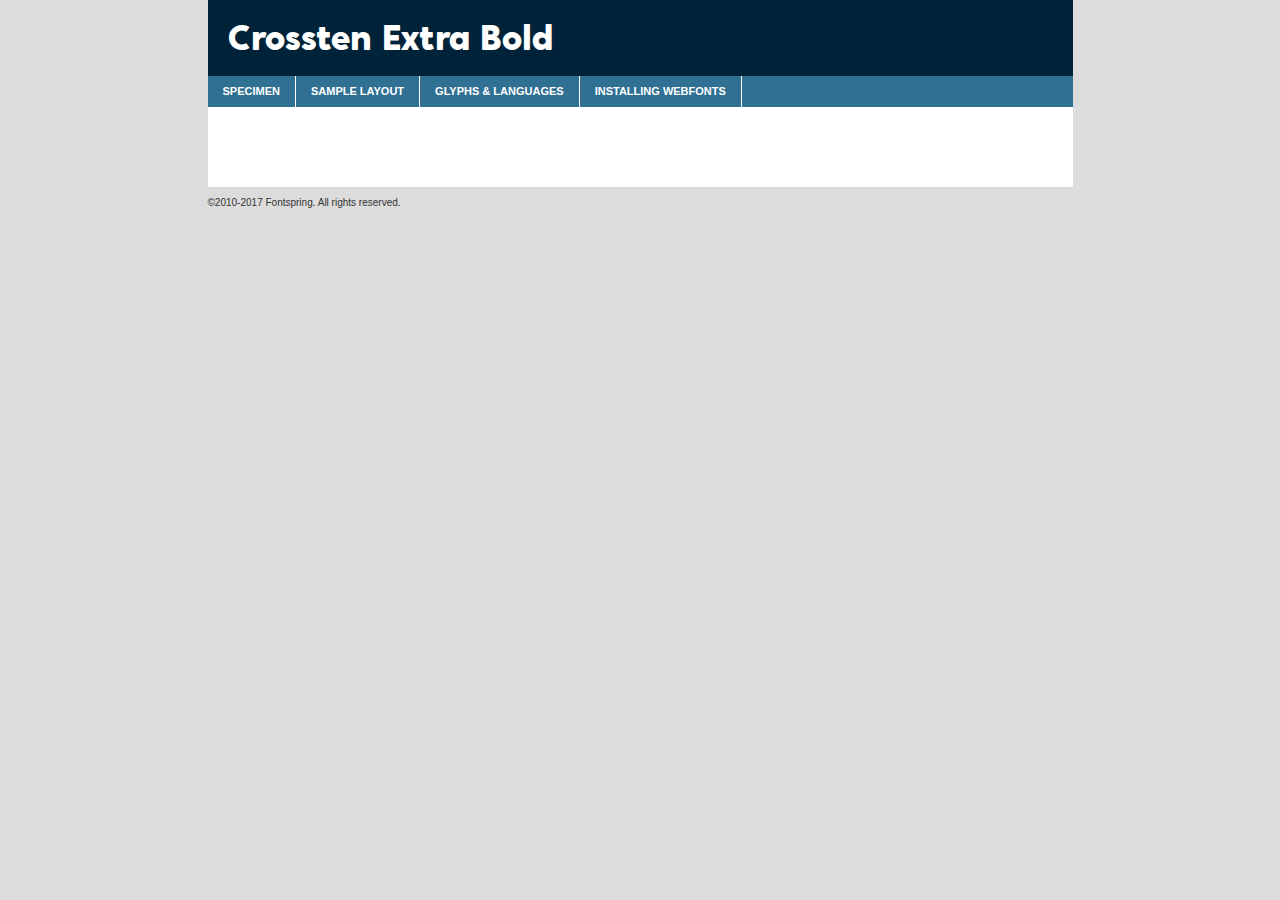
<file: Fonts/Webfonts/crossten_extrabold_macroman/crossten_extrabold-demo.html>
<!DOCTYPE html PUBLIC "-//W3C//DTD XHTML 1.0 Transitional//EN"
	"http://www.w3.org/TR/xhtml1/DTD/xhtml1-transitional.dtd">

<html xmlns="http://www.w3.org/1999/xhtml" xml:lang="en" lang="en">
<head>
	<meta http-equiv="Content-Type" content="text/html; charset=utf-8" />
	<script src="http://ajax.googleapis.com/ajax/libs/jquery/1.7.2/jquery.min.js" type="text/javascript" charset="utf-8"></script>
	<script type="text/javascript">
	(function($){$.fn.easyTabs=function(option){var param=jQuery.extend({fadeSpeed:"fast",defaultContent:1,activeClass:'active'},option);$(this).each(function(){var thisId="#"+this.id;if(param.defaultContent==''){param.defaultContent=1;}
	if(typeof param.defaultContent=="number")
	{var defaultTab=$(thisId+" .tabs li:eq("+(param.defaultContent-1)+") a").attr('href').substr(1);}else{var defaultTab=param.defaultContent;}
	$(thisId+" .tabs li a").each(function(){var tabToHide=$(this).attr('href').substr(1);$("#"+tabToHide).addClass('easytabs-tab-content');});hideAll();changeContent(defaultTab);function hideAll(){$(thisId+" .easytabs-tab-content").hide();}
	function changeContent(tabId){hideAll();$(thisId+" .tabs li").removeClass(param.activeClass);$(thisId+" .tabs li a[href=#"+tabId+"]").closest('li').addClass(param.activeClass);if(param.fadeSpeed!="none")
	{$(thisId+" #"+tabId).fadeIn(param.fadeSpeed);}else{$(thisId+" #"+tabId).show();}}
	$(thisId+" .tabs li").click(function(){var tabId=$(this).find('a').attr('href').substr(1);changeContent(tabId);return false;});});}})(jQuery);
	</script>
	<link rel="stylesheet" href="specimen_files/specimen_stylesheet.css" type="text/css" charset="utf-8" />
	<link rel="stylesheet" href="stylesheet.css" type="text/css" charset="utf-8" />

	<style type="text/css">
					body{
				font-family: 'crossten_extrabold';
							}
		</style>

	<title>Crossten Extra Bold Specimen</title>
	
	
	<script type="text/javascript" charset="utf-8">
		$(document).ready(function() {
			$('#container').easyTabs({defaultContent:1});
		});
	</script>
</head>

<body>
<div id="container">
	<div id="header">
		Crossten Extra Bold	</div>
	<ul class="tabs">
		<li><a href="#specimen">Specimen</a></li>
		<li><a href="#layout">Sample Layout</a></li>
				<li><a href="#glyphs">Glyphs &amp; Languages</a></li>
		<li><a href="#installing">Installing Webfonts</a></li>
		
	</ul>
	
	<div id="main_content">

		
			<div id="specimen">
		
				<div class="section">
					<div class="grid12 firstcol">
						<div class="huge">AaBb</div>
					</div>
				</div>
		
				<div class="section">
					<div class="glyph_range">A&#x200B;B&#x200b;C&#x200b;D&#x200b;E&#x200b;F&#x200b;G&#x200b;H&#x200b;I&#x200b;J&#x200b;K&#x200b;L&#x200b;M&#x200b;N&#x200b;O&#x200b;P&#x200b;Q&#x200b;R&#x200b;S&#x200b;T&#x200b;U&#x200b;V&#x200b;W&#x200b;X&#x200b;Y&#x200b;Z&#x200b;a&#x200b;b&#x200b;c&#x200b;d&#x200b;e&#x200b;f&#x200b;g&#x200b;h&#x200b;i&#x200b;j&#x200b;k&#x200b;l&#x200b;m&#x200b;n&#x200b;o&#x200b;p&#x200b;q&#x200b;r&#x200b;s&#x200b;t&#x200b;u&#x200b;v&#x200b;w&#x200b;x&#x200b;y&#x200b;z&#x200b;1&#x200b;2&#x200b;3&#x200b;4&#x200b;5&#x200b;6&#x200b;7&#x200b;8&#x200b;9&#x200b;0&#x200b;&amp;&#x200b;.&#x200b;,&#x200b;?&#x200b;!&#x200b;&#64;&#x200b;(&#x200b;)&#x200b;#&#x200b;$&#x200b;%&#x200b;*&#x200b;+&#x200b;-&#x200b;=&#x200b;:&#x200b;;</div>
				</div>
				<div class="section">
					<div class="grid12 firstcol">
						<table class="sample_table">
							<tr><td>10</td><td class="size10">abcdefghijklmnopqrstuvwxyzABCDEFGHIJKLMNOPQRSTUVWXYZ0123456789abcdefghijklmnopqrstuvwxyzABCDEFGHIJKLMNOPQRSTUVWXYZ0123456789abcdefghijklmnopqrstuvwxyzABCDEFGHIJKLMNOPQRSTUVWXYZ</td></tr>
							<tr><td>11</td><td class="size11">abcdefghijklmnopqrstuvwxyzABCDEFGHIJKLMNOPQRSTUVWXYZ0123456789abcdefghijklmnopqrstuvwxyzABCDEFGHIJKLMNOPQRSTUVWXYZ0123456789abcdefghijklmnopqrstuvwxyzABCDEFGHIJKLMNOPQRSTUVWXYZ</td></tr>
							<tr><td>12</td><td class="size12">abcdefghijklmnopqrstuvwxyzABCDEFGHIJKLMNOPQRSTUVWXYZ0123456789abcdefghijklmnopqrstuvwxyzABCDEFGHIJKLMNOPQRSTUVWXYZ0123456789abcdefghijklmnopqrstuvwxyzABCDEFGHIJKLMNOPQRSTUVWXYZ</td></tr>
							<tr><td>13</td><td class="size13">abcdefghijklmnopqrstuvwxyzABCDEFGHIJKLMNOPQRSTUVWXYZ0123456789abcdefghijklmnopqrstuvwxyzABCDEFGHIJKLMNOPQRSTUVWXYZ0123456789abcdefghijklmnopqrstuvwxyzABCDEFGHIJKLMNOPQRSTUVWXYZ</td></tr>
							<tr><td>14</td><td class="size14">abcdefghijklmnopqrstuvwxyzABCDEFGHIJKLMNOPQRSTUVWXYZ0123456789abcdefghijklmnopqrstuvwxyzABCDEFGHIJKLMNOPQRSTUVWXYZ0123456789abcdefghijklmnopqrstuvwxyzABCDEFGHIJKLMNOPQRSTUVWXYZ</td></tr>
							<tr><td>16</td><td class="size16">abcdefghijklmnopqrstuvwxyzABCDEFGHIJKLMNOPQRSTUVWXYZ0123456789abcdefghijklmnopqrstuvwxyzABCDEFGHIJKLMNOPQRSTUVWXYZ</td></tr>
							<tr><td>18</td><td class="size18">abcdefghijklmnopqrstuvwxyzABCDEFGHIJKLMNOPQRSTUVWXYZ0123456789abcdefghijklmnopqrstuvwxyzABCDEFGHIJKLMNOPQRSTUVWXYZ</td></tr>
							<tr><td>20</td><td class="size20">abcdefghijklmnopqrstuvwxyzABCDEFGHIJKLMNOPQRSTUVWXYZ0123456789abcdefghijklmnopqrstuvwxyzABCDEFGHIJKLMNOPQRSTUVWXYZ</td></tr>
							<tr><td>24</td><td class="size24">abcdefghijklmnopqrstuvwxyzABCDEFGHIJKLMNOPQRSTUVWXYZ0123456789abcdefghijklmnopqrstuvwxyzABCDEFGHIJKLMNOPQRSTUVWXYZ</td></tr>
							<tr><td>30</td><td class="size30">abcdefghijklmnopqrstuvwxyzABCDEFGHIJKLMNOPQRSTUVWXYZ0123456789abcdefghijklmnopqrstuvwxyzABCDEFGHIJKLMNOPQRSTUVWXYZ</td></tr>
							<tr><td>36</td><td class="size36">abcdefghijklmnopqrstuvwxyzABCDEFGHIJKLMNOPQRSTUVWXYZ0123456789abcdefghijklmnopqrstuvwxyzABCDEFGHIJKLMNOPQRSTUVWXYZ</td></tr>
							<tr><td>48</td><td class="size48">abcdefghijklmnopqrstuvwxyzABCDEFGHIJKLMNOPQRSTUVWXYZ0123456789abcdefghijklmnopqrstuvwxyzABCDEFGHIJKLMNOPQRSTUVWXYZ</td></tr>
							<tr><td>60</td><td class="size60">abcdefghijklmnopqrstuvwxyzABCDEFGHIJKLMNOPQRSTUVWXYZ0123456789abcdefghijklmnopqrstuvwxyzABCDEFGHIJKLMNOPQRSTUVWXYZ</td></tr>
							<tr><td>72</td><td class="size72">abcdefghijklmnopqrstuvwxyzABCDEFGHIJKLMNOPQRSTUVWXYZ0123456789abcdefghijklmnopqrstuvwxyzABCDEFGHIJKLMNOPQRSTUVWXYZ</td></tr>
							<tr><td>90</td><td class="size90">abcdefghijklmnopqrstuvwxyzABCDEFGHIJKLMNOPQRSTUVWXYZ0123456789abcdefghijklmnopqrstuvwxyzABCDEFGHIJKLMNOPQRSTUVWXYZ</td></tr>
						</table>
				
					</div>
			
				</div>
		
		
		
								<div class="section" id="bodycomparison">


										<div id="xheight">
				<div class="fontbody">&#x25FC;&#x25FC;&#x25FC;&#x25FC;&#x25FC;&#x25FC;&#x25FC;&#x25FC;&#x25FC;&#x25FC;&#x25FC;&#x25FC;&#x25FC;&#x25FC;&#x25FC;&#x25FC;&#x25FC;&#x25FC;&#x25FC;&#x25FC;&#x25FC;&#x25FC;&#x25FC;&#x25FC;&#x25FC;&#x25FC;&#x25FC;&#x25FC;&#x25FC;&#x25FC;&#x25FC;&#x25FC;&#x25FC;&#x25FC;&#x25FC;&#x25FC;&#x25FC;&#x25FC;&#x25FC;&#x25FC;&#x25FC;&#x25FC;&#x25FC;&#x25FC;&#x25FC;&#x25FC;&#x25FC;&#x25FC;&#x25FC;&#x25FC;&#x25FC;&#x25FC;&#x25FC;&#x25FC;&#x25FC;&#x25FC;&#x25FC;&#x25FC;&#x25FC;&#x25FC;&#x25FC;&#x25FC;&#x25FC;&#x25FC;&#x25FC;&#x25FC;&#x25FC;&#x25FC;&#x25FC;&#x25FC;&#x25FC;&#x25FC;&#x25FC;&#x25FC;&#x25FC;&#x25FC;&#x25FC;&#x25FC;&#x25FC;&#x25FC;&#x25FC;&#x25FC;&#x25FC;&#x25FC;&#x25FC;&#x25FC;&#x25FC;&#x25FC;&#x25FC;&#x25FC;&#x25FC;&#x25FC;&#x25FC;&#x25FC;&#x25FC;&#x25FC;&#x25FC;&#x25FC;&#x25FC;body</div><div class="arialbody">body</div><div class="verdanabody">body</div><div class="georgiabody">body</div></div>
										<div class="fontbody" style="z-index:1">
											body<span>Crossten Extra Bold</span>
										</div>
										<div class="arialbody" style="z-index:1">
											body<span>Arial</span>
										</div>
										<div class="verdanabody" style="z-index:1">
											body<span>Verdana</span>
										</div>
										<div class="georgiabody" style="z-index:1">
											body<span>Georgia</span>
										</div>



								</div>
		
		
				<div class="section psample psample_row1" id="">
					
					<div class="grid2 firstcol">
						<p class="size10"><span>10.</span>Aenean lacinia bibendum nulla sed consectetur. Fusce dapibus, tellus ac cursus commodo, tortor mauris condimentum nibh, ut fermentum massa justo sit amet risus. Nullam id dolor id nibh ultricies vehicula ut id elit. Cum sociis natoque penatibus et magnis dis parturient montes, nascetur ridiculus mus. Nulla vitae elit libero, a pharetra augue.</p>
			
					</div>
					<div class="grid3">
						<p class="size11"><span>11.</span>Aenean lacinia bibendum nulla sed consectetur. Fusce dapibus, tellus ac cursus commodo, tortor mauris condimentum nibh, ut fermentum massa justo sit amet risus. Nullam id dolor id nibh ultricies vehicula ut id elit. Cum sociis natoque penatibus et magnis dis parturient montes, nascetur ridiculus mus. Nulla vitae elit libero, a pharetra augue.</p>
			
					</div>
					<div class="grid3">
						<p class="size12"><span>12.</span>Aenean lacinia bibendum nulla sed consectetur. Fusce dapibus, tellus ac cursus commodo, tortor mauris condimentum nibh, ut fermentum massa justo sit amet risus. Nullam id dolor id nibh ultricies vehicula ut id elit. Cum sociis natoque penatibus et magnis dis parturient montes, nascetur ridiculus mus. Nulla vitae elit libero, a pharetra augue.</p>
			
					</div>
					<div class="grid4">
						<p class="size13"><span>13.</span>Aenean lacinia bibendum nulla sed consectetur. Fusce dapibus, tellus ac cursus commodo, tortor mauris condimentum nibh, ut fermentum massa justo sit amet risus. Nullam id dolor id nibh ultricies vehicula ut id elit. Cum sociis natoque penatibus et magnis dis parturient montes, nascetur ridiculus mus. Nulla vitae elit libero, a pharetra augue.</p>
			
					</div>
					<div class="white_blend"></div>
					
				</div>
				<div class="section psample psample_row2" id="">
					<div class="grid3 firstcol">
						<p class="size14"><span>14.</span>Aenean lacinia bibendum nulla sed consectetur. Fusce dapibus, tellus ac cursus commodo, tortor mauris condimentum nibh, ut fermentum massa justo sit amet risus. Nullam id dolor id nibh ultricies vehicula ut id elit. Cum sociis natoque penatibus et magnis dis parturient montes, nascetur ridiculus mus. Nulla vitae elit libero, a pharetra augue.</p>
			
					</div>
					<div class="grid4">
						<p class="size16"><span>16.</span>Aenean lacinia bibendum nulla sed consectetur. Fusce dapibus, tellus ac cursus commodo, tortor mauris condimentum nibh, ut fermentum massa justo sit amet risus. Nullam id dolor id nibh ultricies vehicula ut id elit. Cum sociis natoque penatibus et magnis dis parturient montes, nascetur ridiculus mus. Nulla vitae elit libero, a pharetra augue.</p>
			
					</div>
					<div class="grid5">
						<p class="size18"><span>18.</span>Aenean lacinia bibendum nulla sed consectetur. Fusce dapibus, tellus ac cursus commodo, tortor mauris condimentum nibh, ut fermentum massa justo sit amet risus. Nullam id dolor id nibh ultricies vehicula ut id elit. Cum sociis natoque penatibus et magnis dis parturient montes, nascetur ridiculus mus. Nulla vitae elit libero, a pharetra augue.</p>
			
					</div>

					<div class="white_blend"></div>

				</div>
				
				<div class="section psample psample_row3" id="">
					<div class="grid5 firstcol">
						<p class="size20"><span>20.</span>Aenean lacinia bibendum nulla sed consectetur. Fusce dapibus, tellus ac cursus commodo, tortor mauris condimentum nibh, ut fermentum massa justo sit amet risus. Nullam id dolor id nibh ultricies vehicula ut id elit. Cum sociis natoque penatibus et magnis dis parturient montes, nascetur ridiculus mus. Nulla vitae elit libero, a pharetra augue.</p>
					</div>
					<div class="grid7">
						<p class="size24"><span>24.</span>Aenean lacinia bibendum nulla sed consectetur. Fusce dapibus, tellus ac cursus commodo, tortor mauris condimentum nibh, ut fermentum massa justo sit amet risus. Nullam id dolor id nibh ultricies vehicula ut id elit. Cum sociis natoque penatibus et magnis dis parturient montes, nascetur ridiculus mus. Nulla vitae elit libero, a pharetra augue.</p>
					</div>
					
					<div class="white_blend"></div>
					
				</div>
				
				<div class="section psample psample_row4" id="">
					<div class="grid12 firstcol">
						<p class="size30"><span>30.</span>Aenean lacinia bibendum nulla sed consectetur. Fusce dapibus, tellus ac cursus commodo, tortor mauris condimentum nibh, ut fermentum massa justo sit amet risus. Nullam id dolor id nibh ultricies vehicula ut id elit. Cum sociis natoque penatibus et magnis dis parturient montes, nascetur ridiculus mus. Nulla vitae elit libero, a pharetra augue.</p>
					</div>
					<div class="white_blend"></div>
					
				</div>
				
				
				
				<div class="section psample psample_row1 fullreverse">
					<div class="grid2 firstcol">
						<p class="size10"><span>10.</span>Aenean lacinia bibendum nulla sed consectetur. Fusce dapibus, tellus ac cursus commodo, tortor mauris condimentum nibh, ut fermentum massa justo sit amet risus. Nullam id dolor id nibh ultricies vehicula ut id elit. Cum sociis natoque penatibus et magnis dis parturient montes, nascetur ridiculus mus. Nulla vitae elit libero, a pharetra augue.</p>
			
					</div>
					<div class="grid3">
						<p class="size11"><span>11.</span>Aenean lacinia bibendum nulla sed consectetur. Fusce dapibus, tellus ac cursus commodo, tortor mauris condimentum nibh, ut fermentum massa justo sit amet risus. Nullam id dolor id nibh ultricies vehicula ut id elit. Cum sociis natoque penatibus et magnis dis parturient montes, nascetur ridiculus mus. Nulla vitae elit libero, a pharetra augue.</p>
			
					</div>
					<div class="grid3">
						<p class="size12"><span>12.</span>Aenean lacinia bibendum nulla sed consectetur. Fusce dapibus, tellus ac cursus commodo, tortor mauris condimentum nibh, ut fermentum massa justo sit amet risus. Nullam id dolor id nibh ultricies vehicula ut id elit. Cum sociis natoque penatibus et magnis dis parturient montes, nascetur ridiculus mus. Nulla vitae elit libero, a pharetra augue.</p>
			
					</div>
					<div class="grid4">
						<p class="size13"><span>13.</span>Aenean lacinia bibendum nulla sed consectetur. Fusce dapibus, tellus ac cursus commodo, tortor mauris condimentum nibh, ut fermentum massa justo sit amet risus. Nullam id dolor id nibh ultricies vehicula ut id elit. Cum sociis natoque penatibus et magnis dis parturient montes, nascetur ridiculus mus. Nulla vitae elit libero, a pharetra augue.</p>
			
					</div>
					<div class="black_blend"></div>
					
				</div>
				
				<div class="section psample psample_row2 fullreverse">
					<div class="grid3 firstcol">
						<p class="size14"><span>14.</span>Aenean lacinia bibendum nulla sed consectetur. Fusce dapibus, tellus ac cursus commodo, tortor mauris condimentum nibh, ut fermentum massa justo sit amet risus. Nullam id dolor id nibh ultricies vehicula ut id elit. Cum sociis natoque penatibus et magnis dis parturient montes, nascetur ridiculus mus. Nulla vitae elit libero, a pharetra augue.</p>
			
					</div>
					<div class="grid4">
						<p class="size16"><span>16.</span>Aenean lacinia bibendum nulla sed consectetur. Fusce dapibus, tellus ac cursus commodo, tortor mauris condimentum nibh, ut fermentum massa justo sit amet risus. Nullam id dolor id nibh ultricies vehicula ut id elit. Cum sociis natoque penatibus et magnis dis parturient montes, nascetur ridiculus mus. Nulla vitae elit libero, a pharetra augue.</p>
			
					</div>
					<div class="grid5">
						<p class="size18"><span>18.</span>Aenean lacinia bibendum nulla sed consectetur. Fusce dapibus, tellus ac cursus commodo, tortor mauris condimentum nibh, ut fermentum massa justo sit amet risus. Nullam id dolor id nibh ultricies vehicula ut id elit. Cum sociis natoque penatibus et magnis dis parturient montes, nascetur ridiculus mus. Nulla vitae elit libero, a pharetra augue.</p>
			
					</div>
					<div class="black_blend"></div>

				</div>
				
				<div class="section psample fullreverse psample_row3" id="">
					<div class="grid5 firstcol">
						<p class="size20"><span>20.</span>Aenean lacinia bibendum nulla sed consectetur. Fusce dapibus, tellus ac cursus commodo, tortor mauris condimentum nibh, ut fermentum massa justo sit amet risus. Nullam id dolor id nibh ultricies vehicula ut id elit. Cum sociis natoque penatibus et magnis dis parturient montes, nascetur ridiculus mus. Nulla vitae elit libero, a pharetra augue.</p>
					</div>
					<div class="grid7">
						<p class="size24"><span>24.</span>Aenean lacinia bibendum nulla sed consectetur. Fusce dapibus, tellus ac cursus commodo, tortor mauris condimentum nibh, ut fermentum massa justo sit amet risus. Nullam id dolor id nibh ultricies vehicula ut id elit. Cum sociis natoque penatibus et magnis dis parturient montes, nascetur ridiculus mus. Nulla vitae elit libero, a pharetra augue.</p>
					</div>
					
					<div class="black_blend"></div>
					
				</div>
				
				<div class="section psample fullreverse psample_row4" id="" style="border-bottom: 20px #000 solid;">
					<div class="grid12 firstcol">
						<p class="size30"><span>30.</span>Aenean lacinia bibendum nulla sed consectetur. Fusce dapibus, tellus ac cursus commodo, tortor mauris condimentum nibh, ut fermentum massa justo sit amet risus. Nullam id dolor id nibh ultricies vehicula ut id elit. Cum sociis natoque penatibus et magnis dis parturient montes, nascetur ridiculus mus. Nulla vitae elit libero, a pharetra augue.</p>
					</div>
					<div class="black_blend"></div>
					
				</div>
				
				
				
				
			</div>
			
			<div id="layout">
				
				<div class="section">
					
					<div class="grid12 firstcol">
						<h1>Lorem Ipsum Dolor</h1>
						<h2>Etiam porta sem malesuada magna mollis euismod</h2>
						
						<p class="byline">By <a href="#link">Aenean Lacinia</a></p>
					</div>
				</div>
				<div class="section">
					<div class="grid8 firstcol">
						<p class="large">Donec sed odio dui. Morbi leo risus, porta ac consectetur ac, vestibulum at eros. Fusce dapibus, tellus ac cursus commodo, tortor mauris condimentum nibh, ut fermentum massa justo sit amet risus. </p>

						
						<h3>Pellentesque ornare sem</h3>

						<p>Maecenas sed diam eget risus varius blandit sit amet non magna. Maecenas faucibus mollis interdum. Donec ullamcorper nulla non metus auctor fringilla. Nullam id dolor id nibh ultricies vehicula ut id elit. Nullam id dolor id nibh ultricies vehicula ut id elit. </p>

						<p>Aenean eu leo quam. Pellentesque ornare sem lacinia quam venenatis vestibulum. Lorem ipsum dolor sit amet, consectetur adipiscing elit. Cum sociis natoque penatibus et magnis dis parturient montes, nascetur ridiculus mus. </p>

						<p>Nulla vitae elit libero, a pharetra augue. Praesent commodo cursus magna, vel scelerisque nisl consectetur et. Aenean lacinia bibendum nulla sed consectetur. </p>

						<p>Nullam quis risus eget urna mollis ornare vel eu leo. Nullam quis risus eget urna mollis ornare vel eu leo. Maecenas sed diam eget risus varius blandit sit amet non magna. Donec ullamcorper nulla non metus auctor fringilla. </p>

						<h3>Cras mattis consectetur</h3>

						<p>Aenean eu leo quam. Pellentesque ornare sem lacinia quam venenatis vestibulum. Aenean lacinia bibendum nulla sed consectetur. Integer posuere erat a ante venenatis dapibus posuere velit aliquet. Cras mattis consectetur purus sit amet fermentum. </p>

						<p>Nullam id dolor id nibh ultricies vehicula ut id elit. Nullam quis risus eget urna mollis ornare vel eu leo. Cras mattis consectetur purus sit amet fermentum.</p>
					</div>
					
					<div class="grid4 sidebar">
						
						<div class="box reverse">
							<p class="last">Nullam quis risus eget urna mollis ornare vel eu leo. Donec ullamcorper nulla non metus auctor fringilla. Cras mattis consectetur purus sit amet fermentum. Sed posuere consectetur est at lobortis. Lorem ipsum dolor sit amet, consectetur adipiscing elit. </p>
						</div>
						
						<p class="caption">Maecenas sed diam eget risus varius.</p>

						<p>Vestibulum id ligula porta felis euismod semper. Integer posuere erat a ante venenatis dapibus posuere velit aliquet. Vestibulum id ligula porta felis euismod semper. Sed posuere consectetur est at lobortis. Maecenas sed diam eget risus varius blandit sit amet non magna. Fusce dapibus, tellus ac cursus commodo, tortor mauris condimentum nibh, ut fermentum massa justo sit amet risus. </p>

					

						<p>Duis mollis, est non commodo luctus, nisi erat porttitor ligula, eget lacinia odio sem nec elit. Aenean lacinia bibendum nulla sed consectetur. Vivamus sagittis lacus vel augue laoreet rutrum faucibus dolor auctor. Aenean lacinia bibendum nulla sed consectetur. Nullam quis risus eget urna mollis ornare vel eu leo. </p>

						<p>Praesent commodo cursus magna, vel scelerisque nisl consectetur et. Donec ullamcorper nulla non metus auctor fringilla. Maecenas faucibus mollis interdum. Fusce dapibus, tellus ac cursus commodo, tortor mauris condimentum nibh, ut fermentum massa justo sit amet risus. </p>

					</div>
				</div>
				
			</div>


			



		<div id="glyphs">
			<div class="section">
				<div class="grid12 firstcol">
			
				<h1>Language Support</h1>
				<p>The subset of Crossten Extra Bold in this kit supports the following languages:<br />
			
					<em>This font does not fully support any language.</em>				</p>
				<h1>Glyph Chart</h1>
				<p>The subset of Crossten Extra Bold in this kit includes all the glyphs listed below. Unicode entities are included above each glyph to help you insert individual characters into your layout.</p>
				<div id="glyph_chart">
			
									</div>	
				</div>
		
		
			</div>
		</div>
		
		
		<div id="specs">
			
		</div>
	
		<div id="installing">
			<div class="section">
				<div class="grid7 firstcol">
					<h1>Installing Webfonts</h1>
					
					<p>Webfonts are supported by all major browser platforms but not all in the same way. There are currently four different font formats that must be included in order to target all browsers. This includes TTF, WOFF, EOT and SVG.</p>
					
					<h2>1. Upload your webfonts</h2>
					<p>You must upload your webfont kit to your website. They should be in or near the same directory as your CSS files.</p>
					
					<h2>2. Include the webfont stylesheet</h2>
					<p>A special CSS @font-face declaration helps the various browsers select the appropriate font it needs without causing you a bunch of headaches. Learn more about this syntax by reading the <a href="https://www.fontspring.com/blog/further-hardening-of-the-bulletproof-syntax">Fontspring blog post</a> about it. The code for it is as follows:</p>


<code>
@font-face{ 
	font-family: 'MyWebFont';
	src: url('WebFont.eot');
	src: url('WebFont.eot?#iefix') format('embedded-opentype'),
	     url('WebFont.woff') format('woff'),
	     url('WebFont.ttf') format('truetype'),
	     url('WebFont.svg#webfont') format('svg');
}
</code>

	<p>We've already gone ahead and generated the code for you. All you have to do is link to the stylesheet in your HTML, like this:</p>
	<code>&lt;link rel=&quot;stylesheet&quot; href=&quot;stylesheet.css&quot; type=&quot;text/css&quot; charset=&quot;utf-8&quot; /&gt;</code>

					<h2>3. Modify your own stylesheet</h2>
					<p>To take advantage of your new fonts, you must tell your stylesheet to use them. Look at the original @font-face declaration above and find the property called "font-family." The name linked there will be what you use to reference the font. Prepend that webfont name to the font stack in the "font-family" property, inside the selector you want to change. For example:</p>
<code>p { font-family: 'WebFont', Arial, sans-serif; }</code>

<h2>4. Test</h2>
<p>Getting webfonts to work cross-browser <em>can</em> be tricky. Use the information in the sidebar to help you if you find that fonts aren't loading in a particular browser.</p>
				</div>
				
				<div class="grid5 sidebar">
					<div class="box">
						<h2>Troubleshooting<br />Font-Face Problems</h2>
						<p>Having trouble getting your webfonts to load in your new website? Here are some tips to sort out what might be the problem.</p>

						<h3>Fonts not showing in any browser</h3>

						<p>This sounds like you need to work on the plumbing. You either did not upload the fonts to the correct directory, or you did not link the fonts properly in the CSS. If you've confirmed that all this is correct and you still have a problem, take a look at your .htaccess file and see if requests are getting intercepted.</p>

						<h3>Fonts not loading in iPhone or iPad</h3>

						<p>The most common problem here is that you are serving the fonts from an IIS server. IIS refuses to serve files that have unknown MIME types. If that is the case, you must set the MIME type for SVG to "image/svg+xml" in the server settings. Follow these instructions from Microsoft if you need help.</p>

						<h3>Fonts not loading in Firefox</h3>

						<p>The primary reason for this failure? You are still using a version Firefox older than 3.5. So upgrade already! If that isn't it, then you are very likely serving fonts from a different domain. Firefox requires that all font assets be served from the same domain. Lastly it is possible that you need to add WOFF to your list of MIME types (if you are serving via IIS.)</p>

						<h3>Fonts not loading in IE</h3>

						<p>Are you looking at Internet Explorer on an actual Windows machine or are you cheating by using a service like Adobe BrowserLab? Many of these screenshot services do not render @font-face for IE. Best to test it on a real machine.</p>

						<h3>Fonts not loading in IE9</h3>

						<p>IE9, like Firefox, requires that fonts be served from the same domain as the website. Make sure that is the case.</p>
					</div>
				</div>
			</div>
			
		</div>
	
	</div>
	<div id="footer">
		<p>&copy;2010-2017 Fontspring. All rights reserved.</p>
	</div>
</div>
</body>
</html>
</file>
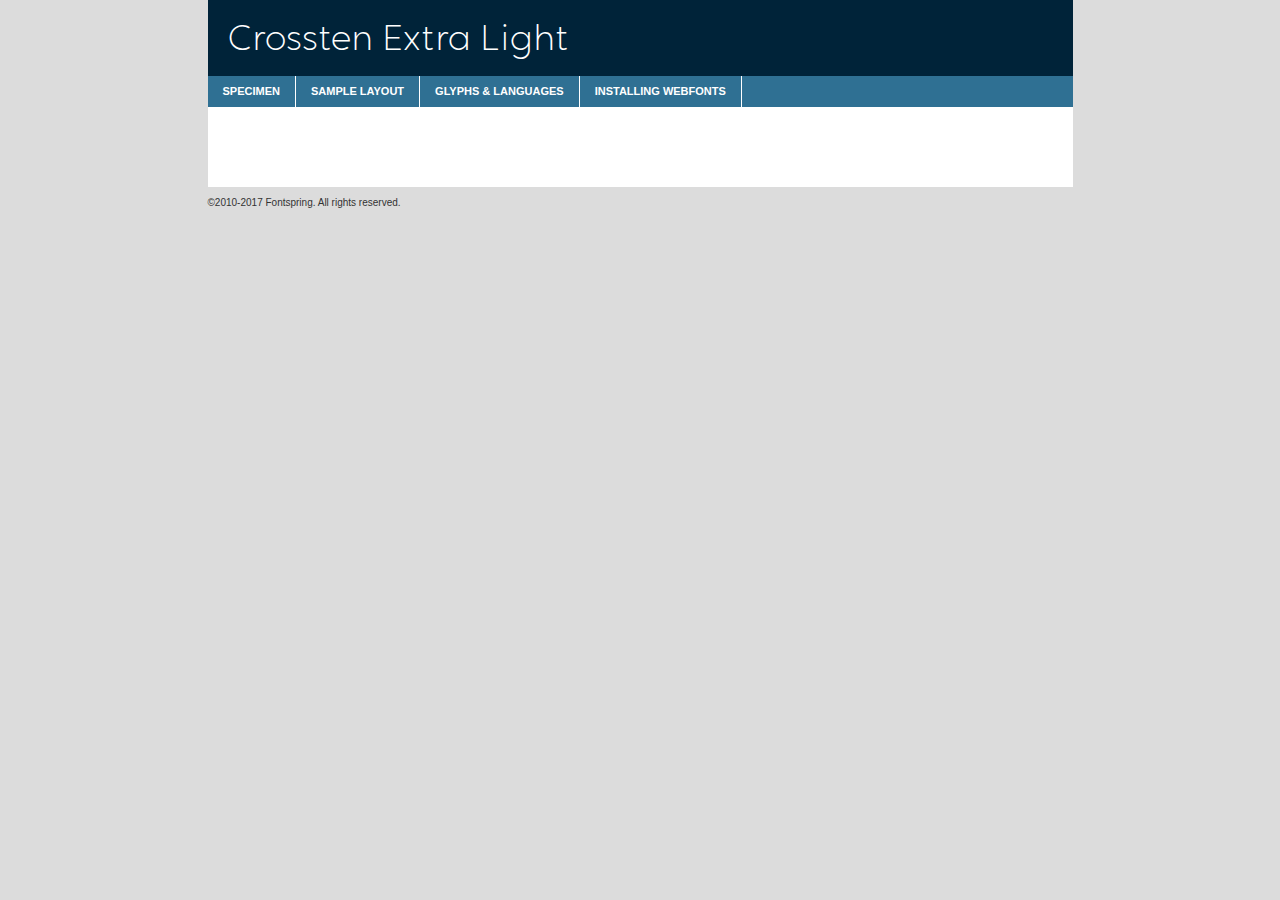
<file: Fonts/Webfonts/crossten_extralight_macroman/crossten_extralight-demo.html>
<!DOCTYPE html PUBLIC "-//W3C//DTD XHTML 1.0 Transitional//EN"
	"http://www.w3.org/TR/xhtml1/DTD/xhtml1-transitional.dtd">

<html xmlns="http://www.w3.org/1999/xhtml" xml:lang="en" lang="en">
<head>
	<meta http-equiv="Content-Type" content="text/html; charset=utf-8" />
	<script src="http://ajax.googleapis.com/ajax/libs/jquery/1.7.2/jquery.min.js" type="text/javascript" charset="utf-8"></script>
	<script type="text/javascript">
	(function($){$.fn.easyTabs=function(option){var param=jQuery.extend({fadeSpeed:"fast",defaultContent:1,activeClass:'active'},option);$(this).each(function(){var thisId="#"+this.id;if(param.defaultContent==''){param.defaultContent=1;}
	if(typeof param.defaultContent=="number")
	{var defaultTab=$(thisId+" .tabs li:eq("+(param.defaultContent-1)+") a").attr('href').substr(1);}else{var defaultTab=param.defaultContent;}
	$(thisId+" .tabs li a").each(function(){var tabToHide=$(this).attr('href').substr(1);$("#"+tabToHide).addClass('easytabs-tab-content');});hideAll();changeContent(defaultTab);function hideAll(){$(thisId+" .easytabs-tab-content").hide();}
	function changeContent(tabId){hideAll();$(thisId+" .tabs li").removeClass(param.activeClass);$(thisId+" .tabs li a[href=#"+tabId+"]").closest('li').addClass(param.activeClass);if(param.fadeSpeed!="none")
	{$(thisId+" #"+tabId).fadeIn(param.fadeSpeed);}else{$(thisId+" #"+tabId).show();}}
	$(thisId+" .tabs li").click(function(){var tabId=$(this).find('a').attr('href').substr(1);changeContent(tabId);return false;});});}})(jQuery);
	</script>
	<link rel="stylesheet" href="specimen_files/specimen_stylesheet.css" type="text/css" charset="utf-8" />
	<link rel="stylesheet" href="stylesheet.css" type="text/css" charset="utf-8" />

	<style type="text/css">
					body{
				font-family: 'crossten_extralight';
							}
		</style>

	<title>Crossten Extra Light Specimen</title>
	
	
	<script type="text/javascript" charset="utf-8">
		$(document).ready(function() {
			$('#container').easyTabs({defaultContent:1});
		});
	</script>
</head>

<body>
<div id="container">
	<div id="header">
		Crossten Extra Light	</div>
	<ul class="tabs">
		<li><a href="#specimen">Specimen</a></li>
		<li><a href="#layout">Sample Layout</a></li>
				<li><a href="#glyphs">Glyphs &amp; Languages</a></li>
		<li><a href="#installing">Installing Webfonts</a></li>
		
	</ul>
	
	<div id="main_content">

		
			<div id="specimen">
		
				<div class="section">
					<div class="grid12 firstcol">
						<div class="huge">AaBb</div>
					</div>
				</div>
		
				<div class="section">
					<div class="glyph_range">A&#x200B;B&#x200b;C&#x200b;D&#x200b;E&#x200b;F&#x200b;G&#x200b;H&#x200b;I&#x200b;J&#x200b;K&#x200b;L&#x200b;M&#x200b;N&#x200b;O&#x200b;P&#x200b;Q&#x200b;R&#x200b;S&#x200b;T&#x200b;U&#x200b;V&#x200b;W&#x200b;X&#x200b;Y&#x200b;Z&#x200b;a&#x200b;b&#x200b;c&#x200b;d&#x200b;e&#x200b;f&#x200b;g&#x200b;h&#x200b;i&#x200b;j&#x200b;k&#x200b;l&#x200b;m&#x200b;n&#x200b;o&#x200b;p&#x200b;q&#x200b;r&#x200b;s&#x200b;t&#x200b;u&#x200b;v&#x200b;w&#x200b;x&#x200b;y&#x200b;z&#x200b;1&#x200b;2&#x200b;3&#x200b;4&#x200b;5&#x200b;6&#x200b;7&#x200b;8&#x200b;9&#x200b;0&#x200b;&amp;&#x200b;.&#x200b;,&#x200b;?&#x200b;!&#x200b;&#64;&#x200b;(&#x200b;)&#x200b;#&#x200b;$&#x200b;%&#x200b;*&#x200b;+&#x200b;-&#x200b;=&#x200b;:&#x200b;;</div>
				</div>
				<div class="section">
					<div class="grid12 firstcol">
						<table class="sample_table">
							<tr><td>10</td><td class="size10">abcdefghijklmnopqrstuvwxyzABCDEFGHIJKLMNOPQRSTUVWXYZ0123456789abcdefghijklmnopqrstuvwxyzABCDEFGHIJKLMNOPQRSTUVWXYZ0123456789abcdefghijklmnopqrstuvwxyzABCDEFGHIJKLMNOPQRSTUVWXYZ</td></tr>
							<tr><td>11</td><td class="size11">abcdefghijklmnopqrstuvwxyzABCDEFGHIJKLMNOPQRSTUVWXYZ0123456789abcdefghijklmnopqrstuvwxyzABCDEFGHIJKLMNOPQRSTUVWXYZ0123456789abcdefghijklmnopqrstuvwxyzABCDEFGHIJKLMNOPQRSTUVWXYZ</td></tr>
							<tr><td>12</td><td class="size12">abcdefghijklmnopqrstuvwxyzABCDEFGHIJKLMNOPQRSTUVWXYZ0123456789abcdefghijklmnopqrstuvwxyzABCDEFGHIJKLMNOPQRSTUVWXYZ0123456789abcdefghijklmnopqrstuvwxyzABCDEFGHIJKLMNOPQRSTUVWXYZ</td></tr>
							<tr><td>13</td><td class="size13">abcdefghijklmnopqrstuvwxyzABCDEFGHIJKLMNOPQRSTUVWXYZ0123456789abcdefghijklmnopqrstuvwxyzABCDEFGHIJKLMNOPQRSTUVWXYZ0123456789abcdefghijklmnopqrstuvwxyzABCDEFGHIJKLMNOPQRSTUVWXYZ</td></tr>
							<tr><td>14</td><td class="size14">abcdefghijklmnopqrstuvwxyzABCDEFGHIJKLMNOPQRSTUVWXYZ0123456789abcdefghijklmnopqrstuvwxyzABCDEFGHIJKLMNOPQRSTUVWXYZ0123456789abcdefghijklmnopqrstuvwxyzABCDEFGHIJKLMNOPQRSTUVWXYZ</td></tr>
							<tr><td>16</td><td class="size16">abcdefghijklmnopqrstuvwxyzABCDEFGHIJKLMNOPQRSTUVWXYZ0123456789abcdefghijklmnopqrstuvwxyzABCDEFGHIJKLMNOPQRSTUVWXYZ</td></tr>
							<tr><td>18</td><td class="size18">abcdefghijklmnopqrstuvwxyzABCDEFGHIJKLMNOPQRSTUVWXYZ0123456789abcdefghijklmnopqrstuvwxyzABCDEFGHIJKLMNOPQRSTUVWXYZ</td></tr>
							<tr><td>20</td><td class="size20">abcdefghijklmnopqrstuvwxyzABCDEFGHIJKLMNOPQRSTUVWXYZ0123456789abcdefghijklmnopqrstuvwxyzABCDEFGHIJKLMNOPQRSTUVWXYZ</td></tr>
							<tr><td>24</td><td class="size24">abcdefghijklmnopqrstuvwxyzABCDEFGHIJKLMNOPQRSTUVWXYZ0123456789abcdefghijklmnopqrstuvwxyzABCDEFGHIJKLMNOPQRSTUVWXYZ</td></tr>
							<tr><td>30</td><td class="size30">abcdefghijklmnopqrstuvwxyzABCDEFGHIJKLMNOPQRSTUVWXYZ0123456789abcdefghijklmnopqrstuvwxyzABCDEFGHIJKLMNOPQRSTUVWXYZ</td></tr>
							<tr><td>36</td><td class="size36">abcdefghijklmnopqrstuvwxyzABCDEFGHIJKLMNOPQRSTUVWXYZ0123456789abcdefghijklmnopqrstuvwxyzABCDEFGHIJKLMNOPQRSTUVWXYZ</td></tr>
							<tr><td>48</td><td class="size48">abcdefghijklmnopqrstuvwxyzABCDEFGHIJKLMNOPQRSTUVWXYZ0123456789abcdefghijklmnopqrstuvwxyzABCDEFGHIJKLMNOPQRSTUVWXYZ</td></tr>
							<tr><td>60</td><td class="size60">abcdefghijklmnopqrstuvwxyzABCDEFGHIJKLMNOPQRSTUVWXYZ0123456789abcdefghijklmnopqrstuvwxyzABCDEFGHIJKLMNOPQRSTUVWXYZ</td></tr>
							<tr><td>72</td><td class="size72">abcdefghijklmnopqrstuvwxyzABCDEFGHIJKLMNOPQRSTUVWXYZ0123456789abcdefghijklmnopqrstuvwxyzABCDEFGHIJKLMNOPQRSTUVWXYZ</td></tr>
							<tr><td>90</td><td class="size90">abcdefghijklmnopqrstuvwxyzABCDEFGHIJKLMNOPQRSTUVWXYZ0123456789abcdefghijklmnopqrstuvwxyzABCDEFGHIJKLMNOPQRSTUVWXYZ</td></tr>
						</table>
				
					</div>
			
				</div>
		
		
		
								<div class="section" id="bodycomparison">


										<div id="xheight">
				<div class="fontbody">&#x25FC;&#x25FC;&#x25FC;&#x25FC;&#x25FC;&#x25FC;&#x25FC;&#x25FC;&#x25FC;&#x25FC;&#x25FC;&#x25FC;&#x25FC;&#x25FC;&#x25FC;&#x25FC;&#x25FC;&#x25FC;&#x25FC;&#x25FC;&#x25FC;&#x25FC;&#x25FC;&#x25FC;&#x25FC;&#x25FC;&#x25FC;&#x25FC;&#x25FC;&#x25FC;&#x25FC;&#x25FC;&#x25FC;&#x25FC;&#x25FC;&#x25FC;&#x25FC;&#x25FC;&#x25FC;&#x25FC;&#x25FC;&#x25FC;&#x25FC;&#x25FC;&#x25FC;&#x25FC;&#x25FC;&#x25FC;&#x25FC;&#x25FC;&#x25FC;&#x25FC;&#x25FC;&#x25FC;&#x25FC;&#x25FC;&#x25FC;&#x25FC;&#x25FC;&#x25FC;&#x25FC;&#x25FC;&#x25FC;&#x25FC;&#x25FC;&#x25FC;&#x25FC;&#x25FC;&#x25FC;&#x25FC;&#x25FC;&#x25FC;&#x25FC;&#x25FC;&#x25FC;&#x25FC;&#x25FC;&#x25FC;&#x25FC;&#x25FC;&#x25FC;&#x25FC;&#x25FC;&#x25FC;&#x25FC;&#x25FC;&#x25FC;&#x25FC;&#x25FC;&#x25FC;&#x25FC;&#x25FC;&#x25FC;&#x25FC;&#x25FC;&#x25FC;&#x25FC;&#x25FC;&#x25FC;body</div><div class="arialbody">body</div><div class="verdanabody">body</div><div class="georgiabody">body</div></div>
										<div class="fontbody" style="z-index:1">
											body<span>Crossten Extra Light</span>
										</div>
										<div class="arialbody" style="z-index:1">
											body<span>Arial</span>
										</div>
										<div class="verdanabody" style="z-index:1">
											body<span>Verdana</span>
										</div>
										<div class="georgiabody" style="z-index:1">
											body<span>Georgia</span>
										</div>



								</div>
		
		
				<div class="section psample psample_row1" id="">
					
					<div class="grid2 firstcol">
						<p class="size10"><span>10.</span>Aenean lacinia bibendum nulla sed consectetur. Fusce dapibus, tellus ac cursus commodo, tortor mauris condimentum nibh, ut fermentum massa justo sit amet risus. Nullam id dolor id nibh ultricies vehicula ut id elit. Cum sociis natoque penatibus et magnis dis parturient montes, nascetur ridiculus mus. Nulla vitae elit libero, a pharetra augue.</p>
			
					</div>
					<div class="grid3">
						<p class="size11"><span>11.</span>Aenean lacinia bibendum nulla sed consectetur. Fusce dapibus, tellus ac cursus commodo, tortor mauris condimentum nibh, ut fermentum massa justo sit amet risus. Nullam id dolor id nibh ultricies vehicula ut id elit. Cum sociis natoque penatibus et magnis dis parturient montes, nascetur ridiculus mus. Nulla vitae elit libero, a pharetra augue.</p>
			
					</div>
					<div class="grid3">
						<p class="size12"><span>12.</span>Aenean lacinia bibendum nulla sed consectetur. Fusce dapibus, tellus ac cursus commodo, tortor mauris condimentum nibh, ut fermentum massa justo sit amet risus. Nullam id dolor id nibh ultricies vehicula ut id elit. Cum sociis natoque penatibus et magnis dis parturient montes, nascetur ridiculus mus. Nulla vitae elit libero, a pharetra augue.</p>
			
					</div>
					<div class="grid4">
						<p class="size13"><span>13.</span>Aenean lacinia bibendum nulla sed consectetur. Fusce dapibus, tellus ac cursus commodo, tortor mauris condimentum nibh, ut fermentum massa justo sit amet risus. Nullam id dolor id nibh ultricies vehicula ut id elit. Cum sociis natoque penatibus et magnis dis parturient montes, nascetur ridiculus mus. Nulla vitae elit libero, a pharetra augue.</p>
			
					</div>
					<div class="white_blend"></div>
					
				</div>
				<div class="section psample psample_row2" id="">
					<div class="grid3 firstcol">
						<p class="size14"><span>14.</span>Aenean lacinia bibendum nulla sed consectetur. Fusce dapibus, tellus ac cursus commodo, tortor mauris condimentum nibh, ut fermentum massa justo sit amet risus. Nullam id dolor id nibh ultricies vehicula ut id elit. Cum sociis natoque penatibus et magnis dis parturient montes, nascetur ridiculus mus. Nulla vitae elit libero, a pharetra augue.</p>
			
					</div>
					<div class="grid4">
						<p class="size16"><span>16.</span>Aenean lacinia bibendum nulla sed consectetur. Fusce dapibus, tellus ac cursus commodo, tortor mauris condimentum nibh, ut fermentum massa justo sit amet risus. Nullam id dolor id nibh ultricies vehicula ut id elit. Cum sociis natoque penatibus et magnis dis parturient montes, nascetur ridiculus mus. Nulla vitae elit libero, a pharetra augue.</p>
			
					</div>
					<div class="grid5">
						<p class="size18"><span>18.</span>Aenean lacinia bibendum nulla sed consectetur. Fusce dapibus, tellus ac cursus commodo, tortor mauris condimentum nibh, ut fermentum massa justo sit amet risus. Nullam id dolor id nibh ultricies vehicula ut id elit. Cum sociis natoque penatibus et magnis dis parturient montes, nascetur ridiculus mus. Nulla vitae elit libero, a pharetra augue.</p>
			
					</div>

					<div class="white_blend"></div>

				</div>
				
				<div class="section psample psample_row3" id="">
					<div class="grid5 firstcol">
						<p class="size20"><span>20.</span>Aenean lacinia bibendum nulla sed consectetur. Fusce dapibus, tellus ac cursus commodo, tortor mauris condimentum nibh, ut fermentum massa justo sit amet risus. Nullam id dolor id nibh ultricies vehicula ut id elit. Cum sociis natoque penatibus et magnis dis parturient montes, nascetur ridiculus mus. Nulla vitae elit libero, a pharetra augue.</p>
					</div>
					<div class="grid7">
						<p class="size24"><span>24.</span>Aenean lacinia bibendum nulla sed consectetur. Fusce dapibus, tellus ac cursus commodo, tortor mauris condimentum nibh, ut fermentum massa justo sit amet risus. Nullam id dolor id nibh ultricies vehicula ut id elit. Cum sociis natoque penatibus et magnis dis parturient montes, nascetur ridiculus mus. Nulla vitae elit libero, a pharetra augue.</p>
					</div>
					
					<div class="white_blend"></div>
					
				</div>
				
				<div class="section psample psample_row4" id="">
					<div class="grid12 firstcol">
						<p class="size30"><span>30.</span>Aenean lacinia bibendum nulla sed consectetur. Fusce dapibus, tellus ac cursus commodo, tortor mauris condimentum nibh, ut fermentum massa justo sit amet risus. Nullam id dolor id nibh ultricies vehicula ut id elit. Cum sociis natoque penatibus et magnis dis parturient montes, nascetur ridiculus mus. Nulla vitae elit libero, a pharetra augue.</p>
					</div>
					<div class="white_blend"></div>
					
				</div>
				
				
				
				<div class="section psample psample_row1 fullreverse">
					<div class="grid2 firstcol">
						<p class="size10"><span>10.</span>Aenean lacinia bibendum nulla sed consectetur. Fusce dapibus, tellus ac cursus commodo, tortor mauris condimentum nibh, ut fermentum massa justo sit amet risus. Nullam id dolor id nibh ultricies vehicula ut id elit. Cum sociis natoque penatibus et magnis dis parturient montes, nascetur ridiculus mus. Nulla vitae elit libero, a pharetra augue.</p>
			
					</div>
					<div class="grid3">
						<p class="size11"><span>11.</span>Aenean lacinia bibendum nulla sed consectetur. Fusce dapibus, tellus ac cursus commodo, tortor mauris condimentum nibh, ut fermentum massa justo sit amet risus. Nullam id dolor id nibh ultricies vehicula ut id elit. Cum sociis natoque penatibus et magnis dis parturient montes, nascetur ridiculus mus. Nulla vitae elit libero, a pharetra augue.</p>
			
					</div>
					<div class="grid3">
						<p class="size12"><span>12.</span>Aenean lacinia bibendum nulla sed consectetur. Fusce dapibus, tellus ac cursus commodo, tortor mauris condimentum nibh, ut fermentum massa justo sit amet risus. Nullam id dolor id nibh ultricies vehicula ut id elit. Cum sociis natoque penatibus et magnis dis parturient montes, nascetur ridiculus mus. Nulla vitae elit libero, a pharetra augue.</p>
			
					</div>
					<div class="grid4">
						<p class="size13"><span>13.</span>Aenean lacinia bibendum nulla sed consectetur. Fusce dapibus, tellus ac cursus commodo, tortor mauris condimentum nibh, ut fermentum massa justo sit amet risus. Nullam id dolor id nibh ultricies vehicula ut id elit. Cum sociis natoque penatibus et magnis dis parturient montes, nascetur ridiculus mus. Nulla vitae elit libero, a pharetra augue.</p>
			
					</div>
					<div class="black_blend"></div>
					
				</div>
				
				<div class="section psample psample_row2 fullreverse">
					<div class="grid3 firstcol">
						<p class="size14"><span>14.</span>Aenean lacinia bibendum nulla sed consectetur. Fusce dapibus, tellus ac cursus commodo, tortor mauris condimentum nibh, ut fermentum massa justo sit amet risus. Nullam id dolor id nibh ultricies vehicula ut id elit. Cum sociis natoque penatibus et magnis dis parturient montes, nascetur ridiculus mus. Nulla vitae elit libero, a pharetra augue.</p>
			
					</div>
					<div class="grid4">
						<p class="size16"><span>16.</span>Aenean lacinia bibendum nulla sed consectetur. Fusce dapibus, tellus ac cursus commodo, tortor mauris condimentum nibh, ut fermentum massa justo sit amet risus. Nullam id dolor id nibh ultricies vehicula ut id elit. Cum sociis natoque penatibus et magnis dis parturient montes, nascetur ridiculus mus. Nulla vitae elit libero, a pharetra augue.</p>
			
					</div>
					<div class="grid5">
						<p class="size18"><span>18.</span>Aenean lacinia bibendum nulla sed consectetur. Fusce dapibus, tellus ac cursus commodo, tortor mauris condimentum nibh, ut fermentum massa justo sit amet risus. Nullam id dolor id nibh ultricies vehicula ut id elit. Cum sociis natoque penatibus et magnis dis parturient montes, nascetur ridiculus mus. Nulla vitae elit libero, a pharetra augue.</p>
			
					</div>
					<div class="black_blend"></div>

				</div>
				
				<div class="section psample fullreverse psample_row3" id="">
					<div class="grid5 firstcol">
						<p class="size20"><span>20.</span>Aenean lacinia bibendum nulla sed consectetur. Fusce dapibus, tellus ac cursus commodo, tortor mauris condimentum nibh, ut fermentum massa justo sit amet risus. Nullam id dolor id nibh ultricies vehicula ut id elit. Cum sociis natoque penatibus et magnis dis parturient montes, nascetur ridiculus mus. Nulla vitae elit libero, a pharetra augue.</p>
					</div>
					<div class="grid7">
						<p class="size24"><span>24.</span>Aenean lacinia bibendum nulla sed consectetur. Fusce dapibus, tellus ac cursus commodo, tortor mauris condimentum nibh, ut fermentum massa justo sit amet risus. Nullam id dolor id nibh ultricies vehicula ut id elit. Cum sociis natoque penatibus et magnis dis parturient montes, nascetur ridiculus mus. Nulla vitae elit libero, a pharetra augue.</p>
					</div>
					
					<div class="black_blend"></div>
					
				</div>
				
				<div class="section psample fullreverse psample_row4" id="" style="border-bottom: 20px #000 solid;">
					<div class="grid12 firstcol">
						<p class="size30"><span>30.</span>Aenean lacinia bibendum nulla sed consectetur. Fusce dapibus, tellus ac cursus commodo, tortor mauris condimentum nibh, ut fermentum massa justo sit amet risus. Nullam id dolor id nibh ultricies vehicula ut id elit. Cum sociis natoque penatibus et magnis dis parturient montes, nascetur ridiculus mus. Nulla vitae elit libero, a pharetra augue.</p>
					</div>
					<div class="black_blend"></div>
					
				</div>
				
				
				
				
			</div>
			
			<div id="layout">
				
				<div class="section">
					
					<div class="grid12 firstcol">
						<h1>Lorem Ipsum Dolor</h1>
						<h2>Etiam porta sem malesuada magna mollis euismod</h2>
						
						<p class="byline">By <a href="#link">Aenean Lacinia</a></p>
					</div>
				</div>
				<div class="section">
					<div class="grid8 firstcol">
						<p class="large">Donec sed odio dui. Morbi leo risus, porta ac consectetur ac, vestibulum at eros. Fusce dapibus, tellus ac cursus commodo, tortor mauris condimentum nibh, ut fermentum massa justo sit amet risus. </p>

						
						<h3>Pellentesque ornare sem</h3>

						<p>Maecenas sed diam eget risus varius blandit sit amet non magna. Maecenas faucibus mollis interdum. Donec ullamcorper nulla non metus auctor fringilla. Nullam id dolor id nibh ultricies vehicula ut id elit. Nullam id dolor id nibh ultricies vehicula ut id elit. </p>

						<p>Aenean eu leo quam. Pellentesque ornare sem lacinia quam venenatis vestibulum. Lorem ipsum dolor sit amet, consectetur adipiscing elit. Cum sociis natoque penatibus et magnis dis parturient montes, nascetur ridiculus mus. </p>

						<p>Nulla vitae elit libero, a pharetra augue. Praesent commodo cursus magna, vel scelerisque nisl consectetur et. Aenean lacinia bibendum nulla sed consectetur. </p>

						<p>Nullam quis risus eget urna mollis ornare vel eu leo. Nullam quis risus eget urna mollis ornare vel eu leo. Maecenas sed diam eget risus varius blandit sit amet non magna. Donec ullamcorper nulla non metus auctor fringilla. </p>

						<h3>Cras mattis consectetur</h3>

						<p>Aenean eu leo quam. Pellentesque ornare sem lacinia quam venenatis vestibulum. Aenean lacinia bibendum nulla sed consectetur. Integer posuere erat a ante venenatis dapibus posuere velit aliquet. Cras mattis consectetur purus sit amet fermentum. </p>

						<p>Nullam id dolor id nibh ultricies vehicula ut id elit. Nullam quis risus eget urna mollis ornare vel eu leo. Cras mattis consectetur purus sit amet fermentum.</p>
					</div>
					
					<div class="grid4 sidebar">
						
						<div class="box reverse">
							<p class="last">Nullam quis risus eget urna mollis ornare vel eu leo. Donec ullamcorper nulla non metus auctor fringilla. Cras mattis consectetur purus sit amet fermentum. Sed posuere consectetur est at lobortis. Lorem ipsum dolor sit amet, consectetur adipiscing elit. </p>
						</div>
						
						<p class="caption">Maecenas sed diam eget risus varius.</p>

						<p>Vestibulum id ligula porta felis euismod semper. Integer posuere erat a ante venenatis dapibus posuere velit aliquet. Vestibulum id ligula porta felis euismod semper. Sed posuere consectetur est at lobortis. Maecenas sed diam eget risus varius blandit sit amet non magna. Fusce dapibus, tellus ac cursus commodo, tortor mauris condimentum nibh, ut fermentum massa justo sit amet risus. </p>

					

						<p>Duis mollis, est non commodo luctus, nisi erat porttitor ligula, eget lacinia odio sem nec elit. Aenean lacinia bibendum nulla sed consectetur. Vivamus sagittis lacus vel augue laoreet rutrum faucibus dolor auctor. Aenean lacinia bibendum nulla sed consectetur. Nullam quis risus eget urna mollis ornare vel eu leo. </p>

						<p>Praesent commodo cursus magna, vel scelerisque nisl consectetur et. Donec ullamcorper nulla non metus auctor fringilla. Maecenas faucibus mollis interdum. Fusce dapibus, tellus ac cursus commodo, tortor mauris condimentum nibh, ut fermentum massa justo sit amet risus. </p>

					</div>
				</div>
				
			</div>


			



		<div id="glyphs">
			<div class="section">
				<div class="grid12 firstcol">
			
				<h1>Language Support</h1>
				<p>The subset of Crossten Extra Light in this kit supports the following languages:<br />
			
					<em>This font does not fully support any language.</em>				</p>
				<h1>Glyph Chart</h1>
				<p>The subset of Crossten Extra Light in this kit includes all the glyphs listed below. Unicode entities are included above each glyph to help you insert individual characters into your layout.</p>
				<div id="glyph_chart">
			
									</div>	
				</div>
		
		
			</div>
		</div>
		
		
		<div id="specs">
			
		</div>
	
		<div id="installing">
			<div class="section">
				<div class="grid7 firstcol">
					<h1>Installing Webfonts</h1>
					
					<p>Webfonts are supported by all major browser platforms but not all in the same way. There are currently four different font formats that must be included in order to target all browsers. This includes TTF, WOFF, EOT and SVG.</p>
					
					<h2>1. Upload your webfonts</h2>
					<p>You must upload your webfont kit to your website. They should be in or near the same directory as your CSS files.</p>
					
					<h2>2. Include the webfont stylesheet</h2>
					<p>A special CSS @font-face declaration helps the various browsers select the appropriate font it needs without causing you a bunch of headaches. Learn more about this syntax by reading the <a href="https://www.fontspring.com/blog/further-hardening-of-the-bulletproof-syntax">Fontspring blog post</a> about it. The code for it is as follows:</p>


<code>
@font-face{ 
	font-family: 'MyWebFont';
	src: url('WebFont.eot');
	src: url('WebFont.eot?#iefix') format('embedded-opentype'),
	     url('WebFont.woff') format('woff'),
	     url('WebFont.ttf') format('truetype'),
	     url('WebFont.svg#webfont') format('svg');
}
</code>

	<p>We've already gone ahead and generated the code for you. All you have to do is link to the stylesheet in your HTML, like this:</p>
	<code>&lt;link rel=&quot;stylesheet&quot; href=&quot;stylesheet.css&quot; type=&quot;text/css&quot; charset=&quot;utf-8&quot; /&gt;</code>

					<h2>3. Modify your own stylesheet</h2>
					<p>To take advantage of your new fonts, you must tell your stylesheet to use them. Look at the original @font-face declaration above and find the property called "font-family." The name linked there will be what you use to reference the font. Prepend that webfont name to the font stack in the "font-family" property, inside the selector you want to change. For example:</p>
<code>p { font-family: 'WebFont', Arial, sans-serif; }</code>

<h2>4. Test</h2>
<p>Getting webfonts to work cross-browser <em>can</em> be tricky. Use the information in the sidebar to help you if you find that fonts aren't loading in a particular browser.</p>
				</div>
				
				<div class="grid5 sidebar">
					<div class="box">
						<h2>Troubleshooting<br />Font-Face Problems</h2>
						<p>Having trouble getting your webfonts to load in your new website? Here are some tips to sort out what might be the problem.</p>

						<h3>Fonts not showing in any browser</h3>

						<p>This sounds like you need to work on the plumbing. You either did not upload the fonts to the correct directory, or you did not link the fonts properly in the CSS. If you've confirmed that all this is correct and you still have a problem, take a look at your .htaccess file and see if requests are getting intercepted.</p>

						<h3>Fonts not loading in iPhone or iPad</h3>

						<p>The most common problem here is that you are serving the fonts from an IIS server. IIS refuses to serve files that have unknown MIME types. If that is the case, you must set the MIME type for SVG to "image/svg+xml" in the server settings. Follow these instructions from Microsoft if you need help.</p>

						<h3>Fonts not loading in Firefox</h3>

						<p>The primary reason for this failure? You are still using a version Firefox older than 3.5. So upgrade already! If that isn't it, then you are very likely serving fonts from a different domain. Firefox requires that all font assets be served from the same domain. Lastly it is possible that you need to add WOFF to your list of MIME types (if you are serving via IIS.)</p>

						<h3>Fonts not loading in IE</h3>

						<p>Are you looking at Internet Explorer on an actual Windows machine or are you cheating by using a service like Adobe BrowserLab? Many of these screenshot services do not render @font-face for IE. Best to test it on a real machine.</p>

						<h3>Fonts not loading in IE9</h3>

						<p>IE9, like Firefox, requires that fonts be served from the same domain as the website. Make sure that is the case.</p>
					</div>
				</div>
			</div>
			
		</div>
	
	</div>
	<div id="footer">
		<p>&copy;2010-2017 Fontspring. All rights reserved.</p>
	</div>
</div>
</body>
</html>
</file>
<file: Fonts/Webfonts/crossten_extrabold_macroman/stylesheet.css>
/*!
 * Web Fonts from Fontspring.com
 *
 * All OpenType features and all extended glyphs have been removed.
 * Fully installable fonts can be purchased at http://www.fontspring.com
 *
 * The fonts included in this stylesheet are subject to the End User License you purchased
 * from Fontspring. The fonts are protected under domestic and international trademark and 
 * copyright law. You are prohibited from modifying, reverse engineering, duplicating, or
 * distributing this font software.
 *
 * (c) 2010-2019 Fontspring
 *
 *
 *
 *
 * The fonts included are copyrighted by the vendor listed below.
 *
 * Vendor:      Horizon Type
 * License URL: https://www.fontspring.com/licenses/horizon-type/webfont
 *
 *
 */

@font-face {
    font-family: 'crossten_extrabold';
    src: url('crossten_extrabold-webfont.woff2') format('woff2'),
         url('crossten_extrabold-webfont.woff') format('woff');
    font-weight: normal;
    font-style: normal;

}
</file>
<file: Fonts/Webfonts/crossten_extralight_macroman/stylesheet.css>
/*!
 * Web Fonts from Fontspring.com
 *
 * All OpenType features and all extended glyphs have been removed.
 * Fully installable fonts can be purchased at http://www.fontspring.com
 *
 * The fonts included in this stylesheet are subject to the End User License you purchased
 * from Fontspring. The fonts are protected under domestic and international trademark and 
 * copyright law. You are prohibited from modifying, reverse engineering, duplicating, or
 * distributing this font software.
 *
 * (c) 2010-2019 Fontspring
 *
 *
 *
 *
 * The fonts included are copyrighted by the vendor listed below.
 *
 * Vendor:      Horizon Type
 * License URL: https://www.fontspring.com/licenses/horizon-type/webfont
 *
 *
 */

@font-face {
    font-family: 'crossten_extralight';
    src: url('crossten_extralight-webfont.woff2') format('woff2'),
         url('crossten_extralight-webfont.woff') format('woff');
    font-weight: normal;
    font-style: normal;

}
</file>
<file: Fonts/Webfonts/crossten_extrabold_macroman/specimen_files/specimen_stylesheet.css>
@import url('grid_12-825-55-15.css');

/*  
	CSS Reset by Eric Meyer - Released under Public Domain
    http://meyerweb.com/eric/tools/css/reset/
*/
html, body, div, span, applet, object, iframe,
h1, h2, h3, h4, h5, h6, p, blockquote, pre,
a, abbr, acronym, address, big, cite, code,
del, dfn, em, font, img, ins, kbd, q, s, samp,
small, strike, strong, sub, sup, tt, var,
b, u, i, center, dl, dt, dd, ol, ul, li,
fieldset, form, label, legend, table, 
caption, tbody, tfoot, thead, tr, th, td 
                  {margin: 0;padding: 0;border: 0;outline: 0;
                  font-size: 100%;vertical-align: baseline;
                  background: transparent;}
body              {line-height: 1;}
ol, ul            {list-style: none;}
blockquote, q     {quotes: none;}
blockquote:before, blockquote:after,
q:before, q:after {content: '';	content: none;}
:focus            {outline: 0;}
ins               {text-decoration: none;}
del               {text-decoration: line-through;}
table             {border-collapse: collapse;border-spacing: 0;}




body {
	color: #000;
	background-color: #dcdcdc;
}

a {
	text-decoration: none;
	color: #1883ba;
}

h1{
	font-size: 32px;
	font-weight: normal;
	font-style: normal;
	margin-bottom: 18px;
}

h2{
	font-size: 18px;
}

#container {
	width: 865px;
	margin: 0px auto;
}


#header {
	padding: 20px;
	font-size: 36px;
	background-color: #002339;
	color: #fff;
}

#header span {
	color: #666;
}
#main_content {
	background-color: #fff;
	padding: 60px 20px 20px;
}


#footer p {
	margin: 0;
	padding-top: 10px;
	padding-bottom: 50px;
	color: #333;
	font: 10px Arial, sans-serif;
}

.tabs {
	width: 100%;
	height: 31px;
	background-color: #2f7093;
}
.tabs li {
	float:  left;
	margin: 0;
	overflow: hidden;
	background-color: #2f7093;
}
.tabs li a {
	display: block;
	color: #fff;
	text-decoration: none;
	font: bold 11px/11px 'Arial';
	text-transform: uppercase;
	padding: 10px 15px;
	border-right: 1px solid #fff;
}

.tabs li a:hover {
		background-color: #2a6484;

}

.tabs li.active a {
	color:  #000;
	background-color: #fff;
}



div.huge {
	
	font-size: 300px;
	line-height: 1em;
	padding: 0;
	letter-spacing: -.02em;
	overflow: hidden;
}
div.glyph_range {
	font-size: 72px;
	line-height: 1.1em;
}

.size10{ font-size: 10px; }
.size11{ font-size: 11px; }
.size12{ font-size: 12px; }
.size13{ font-size: 13px; }
.size14{ font-size: 14px; }
.size16{ font-size: 16px; }
.size18{ font-size: 18px; }
.size20{ font-size: 20px; }
.size24{ font-size: 24px; }
.size30{ font-size: 30px; }
.size36{ font-size: 36px; }
.size48{ font-size: 48px; }
.size60{ font-size: 60px; }
.size72{ font-size: 72px; }
.size90{ font-size: 90px; }


.psample_row1 {	height: 120px;}
.psample_row1 {	height: 120px;}
.psample_row2 {	height: 160px;}
.psample_row3 {	height: 160px;}
.psample_row4 {	height: 160px;}

.psample {
	overflow: hidden;
	position: relative;
}
.psample p {
	line-height: 1.3em;
	display: block;
	overflow: hidden;
	margin: 0;
}

.psample span {
	margin-right: .5em;
}

.white_blend {
	width: 100%;
	height: 61px;
	background-image: url([data-uri]);
	position: absolute;
	bottom: 0;
}
.black_blend {
	width: 100%;
	height: 61px;
	background-image: url([data-uri]);
	position: absolute;
	bottom: 0;
}
.fullreverse {
	background:  #000 !important;
	color:  #fff !important;
	margin-left: -20px;
	padding-left: 20px;
	margin-right: -20px;
	padding-right: 20px;
	padding: 20px;
	margin-bottom:0;
}


.sample_table td {
	padding-top: 3px;
	padding-bottom:5px;
	padding-left: 5px;
	vertical-align: middle;
	line-height: 1.2em;
}

.sample_table td:first-child {
	background-color: #eee;
	text-align: right;
	padding-right: 5px;
	padding-left: 0;
	padding: 5px;
	font: 11px/12px "Courier New", Courier, mono;
}

code {
	white-space: pre;
	background-color: #eee;
	display: block;
	padding: 10px;
	margin-bottom: 18px;
	overflow: auto;
}


.bottom,.last 	{margin-bottom:0 !important; padding-bottom:0 !important;}

.box  { 
  padding: 18px; 
  margin-bottom: 18px; 
  background: #eee; 
}

.reverse,.reversed { background:  #000 !important;color:  #fff !important; border: none !important;}

#bodycomparison {
	position: relative;
	overflow: hidden;
	font-size: 72px;
	height: 90px;
	white-space: nowrap;
}

#bodycomparison div{
	font-size: 72px;
	line-height: 90px;
	display: inline;
	margin: 0 15px 0 0;
	padding: 0;
}

#bodycomparison div span{
	font: 10px Arial;
	position: absolute;
	left: 0;
}
#xheight {
	float: none;
	position: absolute;
	color: #d9f3ff;
	font-size: 72px;
	line-height: 90px;
}

.fontbody {
 position: relative;
}
.arialbody{
	font-family: Arial;
	position: relative;
}
.verdanabody{
	font-family: Verdana;
	position: relative;
}
.georgiabody{
	font-family: Georgia;
	position: relative;
}

/* @group Layout page
 */

#layout h1 {
	font-size: 36px;
	line-height: 42px;
	font-weight: normal;
	font-style: normal;
}

#layout h2 {
	font-size: 24px;
	line-height: 23px;
	font-weight: normal;
	font-style: normal;
}

#layout h3 {
	font-size: 22px;
	line-height: 1.4em;
	margin-top: 1em;
	font-weight: normal;
	font-style: normal;
}


#layout p.byline {
	font-size: 12px;
	margin-top: 18px;
	line-height: 12px;
	margin-bottom: 0;
}
#layout p {
	font-size: 14px;
	line-height: 21px;
	margin-bottom: .5em;
}

#layout p.large{
	font-size: 18px;
	line-height: 26px;
}

#layout .sidebar p{
	font-size: 12px;
	line-height: 1.4em;
}

#layout p.caption {
	font-size: 10px;
	margin-top: -16px;
	margin-bottom: 18px;
}

/* @end */

/* @group Glyphs */

#glyph_chart div{
	background-color: #d9f3ff;
	color: black;
	float: left;
	font-size: 36px;
	height: 1.2em;
	line-height: 1.2em;
	margin-bottom: 1px;
	margin-right: 1px;
	text-align: center;
	width: 1.2em;
	position: relative;
	padding: .6em .2em .2em;
}

#glyph_chart div p {
	position: absolute;
	left: 0;
	top: 0;
	display: block;
	text-align: center;
	font: bold 9px Arial, sans-serif;
	background-color: #3a768f;
	width: 100%;
	color: #fff;
	padding: 2px 0;
}


#glyphs h1 {
	font-family: Arial, sans-serif;
}
/* @end */

/* @group Installing */

#installing {
	font: 13px Arial, sans-serif;
}

#installing p,
#glyphs p{
	line-height: 1.2em;
	margin-bottom: 18px;
	font: 13px Arial, sans-serif;
}



#installing h3{
	font-size: 15px;
	margin-top: 18px;
}

/* @end */

#rendering h1 {
	font-family: Arial, sans-serif;
}
.render_table td {
	font: 11px "Courier New", Courier, mono;
	vertical-align: middle;
}
</file>
<file: Fonts/Webfonts/crossten_extralight_macroman/specimen_files/specimen_stylesheet.css>
@import url('grid_12-825-55-15.css');

/*  
	CSS Reset by Eric Meyer - Released under Public Domain
    http://meyerweb.com/eric/tools/css/reset/
*/
html, body, div, span, applet, object, iframe,
h1, h2, h3, h4, h5, h6, p, blockquote, pre,
a, abbr, acronym, address, big, cite, code,
del, dfn, em, font, img, ins, kbd, q, s, samp,
small, strike, strong, sub, sup, tt, var,
b, u, i, center, dl, dt, dd, ol, ul, li,
fieldset, form, label, legend, table, 
caption, tbody, tfoot, thead, tr, th, td 
                  {margin: 0;padding: 0;border: 0;outline: 0;
                  font-size: 100%;vertical-align: baseline;
                  background: transparent;}
body              {line-height: 1;}
ol, ul            {list-style: none;}
blockquote, q     {quotes: none;}
blockquote:before, blockquote:after,
q:before, q:after {content: '';	content: none;}
:focus            {outline: 0;}
ins               {text-decoration: none;}
del               {text-decoration: line-through;}
table             {border-collapse: collapse;border-spacing: 0;}




body {
	color: #000;
	background-color: #dcdcdc;
}

a {
	text-decoration: none;
	color: #1883ba;
}

h1{
	font-size: 32px;
	font-weight: normal;
	font-style: normal;
	margin-bottom: 18px;
}

h2{
	font-size: 18px;
}

#container {
	width: 865px;
	margin: 0px auto;
}


#header {
	padding: 20px;
	font-size: 36px;
	background-color: #002339;
	color: #fff;
}

#header span {
	color: #666;
}
#main_content {
	background-color: #fff;
	padding: 60px 20px 20px;
}


#footer p {
	margin: 0;
	padding-top: 10px;
	padding-bottom: 50px;
	color: #333;
	font: 10px Arial, sans-serif;
}

.tabs {
	width: 100%;
	height: 31px;
	background-color: #2f7093;
}
.tabs li {
	float:  left;
	margin: 0;
	overflow: hidden;
	background-color: #2f7093;
}
.tabs li a {
	display: block;
	color: #fff;
	text-decoration: none;
	font: bold 11px/11px 'Arial';
	text-transform: uppercase;
	padding: 10px 15px;
	border-right: 1px solid #fff;
}

.tabs li a:hover {
		background-color: #2a6484;

}

.tabs li.active a {
	color:  #000;
	background-color: #fff;
}



div.huge {
	
	font-size: 300px;
	line-height: 1em;
	padding: 0;
	letter-spacing: -.02em;
	overflow: hidden;
}
div.glyph_range {
	font-size: 72px;
	line-height: 1.1em;
}

.size10{ font-size: 10px; }
.size11{ font-size: 11px; }
.size12{ font-size: 12px; }
.size13{ font-size: 13px; }
.size14{ font-size: 14px; }
.size16{ font-size: 16px; }
.size18{ font-size: 18px; }
.size20{ font-size: 20px; }
.size24{ font-size: 24px; }
.size30{ font-size: 30px; }
.size36{ font-size: 36px; }
.size48{ font-size: 48px; }
.size60{ font-size: 60px; }
.size72{ font-size: 72px; }
.size90{ font-size: 90px; }


.psample_row1 {	height: 120px;}
.psample_row1 {	height: 120px;}
.psample_row2 {	height: 160px;}
.psample_row3 {	height: 160px;}
.psample_row4 {	height: 160px;}

.psample {
	overflow: hidden;
	position: relative;
}
.psample p {
	line-height: 1.3em;
	display: block;
	overflow: hidden;
	margin: 0;
}

.psample span {
	margin-right: .5em;
}

.white_blend {
	width: 100%;
	height: 61px;
	background-image: url([data-uri]);
	position: absolute;
	bottom: 0;
}
.black_blend {
	width: 100%;
	height: 61px;
	background-image: url([data-uri]);
	position: absolute;
	bottom: 0;
}
.fullreverse {
	background:  #000 !important;
	color:  #fff !important;
	margin-left: -20px;
	padding-left: 20px;
	margin-right: -20px;
	padding-right: 20px;
	padding: 20px;
	margin-bottom:0;
}


.sample_table td {
	padding-top: 3px;
	padding-bottom:5px;
	padding-left: 5px;
	vertical-align: middle;
	line-height: 1.2em;
}

.sample_table td:first-child {
	background-color: #eee;
	text-align: right;
	padding-right: 5px;
	padding-left: 0;
	padding: 5px;
	font: 11px/12px "Courier New", Courier, mono;
}

code {
	white-space: pre;
	background-color: #eee;
	display: block;
	padding: 10px;
	margin-bottom: 18px;
	overflow: auto;
}


.bottom,.last 	{margin-bottom:0 !important; padding-bottom:0 !important;}

.box  { 
  padding: 18px; 
  margin-bottom: 18px; 
  background: #eee; 
}

.reverse,.reversed { background:  #000 !important;color:  #fff !important; border: none !important;}

#bodycomparison {
	position: relative;
	overflow: hidden;
	font-size: 72px;
	height: 90px;
	white-space: nowrap;
}

#bodycomparison div{
	font-size: 72px;
	line-height: 90px;
	display: inline;
	margin: 0 15px 0 0;
	padding: 0;
}

#bodycomparison div span{
	font: 10px Arial;
	position: absolute;
	left: 0;
}
#xheight {
	float: none;
	position: absolute;
	color: #d9f3ff;
	font-size: 72px;
	line-height: 90px;
}

.fontbody {
 position: relative;
}
.arialbody{
	font-family: Arial;
	position: relative;
}
.verdanabody{
	font-family: Verdana;
	position: relative;
}
.georgiabody{
	font-family: Georgia;
	position: relative;
}

/* @group Layout page
 */

#layout h1 {
	font-size: 36px;
	line-height: 42px;
	font-weight: normal;
	font-style: normal;
}

#layout h2 {
	font-size: 24px;
	line-height: 23px;
	font-weight: normal;
	font-style: normal;
}

#layout h3 {
	font-size: 22px;
	line-height: 1.4em;
	margin-top: 1em;
	font-weight: normal;
	font-style: normal;
}


#layout p.byline {
	font-size: 12px;
	margin-top: 18px;
	line-height: 12px;
	margin-bottom: 0;
}
#layout p {
	font-size: 14px;
	line-height: 21px;
	margin-bottom: .5em;
}

#layout p.large{
	font-size: 18px;
	line-height: 26px;
}

#layout .sidebar p{
	font-size: 12px;
	line-height: 1.4em;
}

#layout p.caption {
	font-size: 10px;
	margin-top: -16px;
	margin-bottom: 18px;
}

/* @end */

/* @group Glyphs */

#glyph_chart div{
	background-color: #d9f3ff;
	color: black;
	float: left;
	font-size: 36px;
	height: 1.2em;
	line-height: 1.2em;
	margin-bottom: 1px;
	margin-right: 1px;
	text-align: center;
	width: 1.2em;
	position: relative;
	padding: .6em .2em .2em;
}

#glyph_chart div p {
	position: absolute;
	left: 0;
	top: 0;
	display: block;
	text-align: center;
	font: bold 9px Arial, sans-serif;
	background-color: #3a768f;
	width: 100%;
	color: #fff;
	padding: 2px 0;
}


#glyphs h1 {
	font-family: Arial, sans-serif;
}
/* @end */

/* @group Installing */

#installing {
	font: 13px Arial, sans-serif;
}

#installing p,
#glyphs p{
	line-height: 1.2em;
	margin-bottom: 18px;
	font: 13px Arial, sans-serif;
}



#installing h3{
	font-size: 15px;
	margin-top: 18px;
}

/* @end */

#rendering h1 {
	font-family: Arial, sans-serif;
}
.render_table td {
	font: 11px "Courier New", Courier, mono;
	vertical-align: middle;
}
</file>
